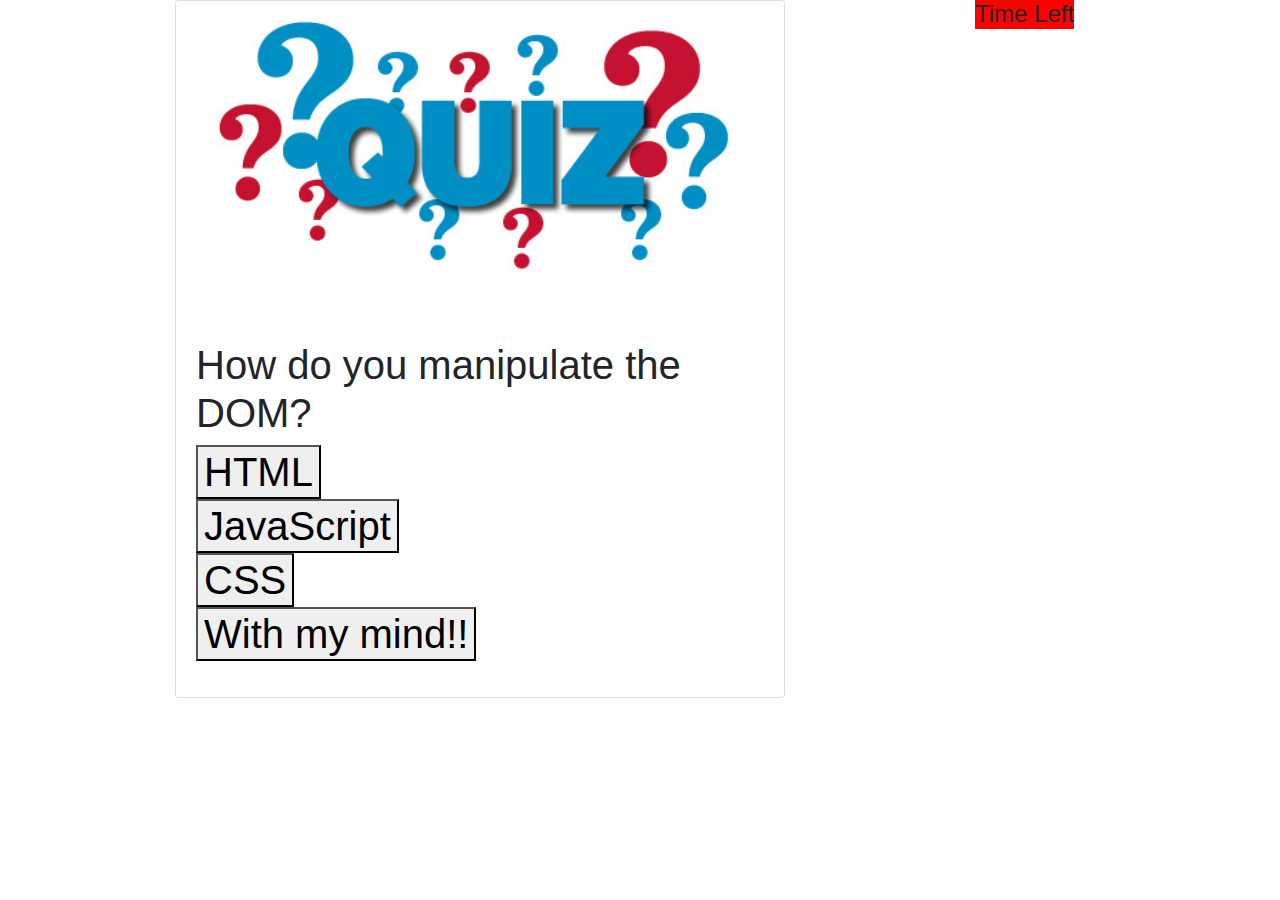
<file: index.html>
<!DOCTYPE html>
<html lang="en">
<head>
    <meta charset="UTF-8">
    <meta name="viewport" content="width=device-width, initial-scale=1.0">
    <title>Quiz</title>
    
    <link rel="stylesheet" href="./reset.css"></link>
    <link rel="stylesheet" href="https://stackpath.bootstrapcdn.com/bootstrap/4.5.2/css/bootstrap.min.css" integrity="sha384-JcKb8q3iqJ61gNV9KGb8thSsNjpSL0n8PARn9HuZOnIxN0hoP+VmmDGMN5t9UJ0Z" crossorigin="anonymous">
    <link rel="stylesheet" href="./style.css"></link>
</head>
<body>
    <!-- Timer until quiz ends and displays high score page -->
    <div class = "container col-2-sm mx-auto w-25 d-flex float-right">
        <h4 class = "timer">Time Left</h4>
    
    </div>
  <!-- Added container to hold the quiz questions -->
  <!-- Gave the container a flex option to help with appearance on small screen devices -->
  <h1 class = "container col-6 mx-auto w-50 d-flex">
   
    <article class="card" style="width: 40rem;">
    <img src="./Assets/quiz.jpg" class="card-img-top" alt="Quiz">
    <div class="card-body">
      <p class="card-text">
        <ul class="Questions">
          <h1 id = "q">Quiz Questions</h1>
          
          <li>
            
            <button  id = "a1">Answer 1</button>
            
          </li>
          
          <li>
            
            <button id = "a2">Answer 2</button>
          
          </li>
          
          <li>
            <button id = "a3">Answer 3</button>
          
          </li>
          
          <li>
            <button  id = "a4">Answer 4</button>
          
          </li>


        </ul>

      </p>
    </div>
   </article>
</h1>



    <script src= script.js></script>
</body>
</html>
</file>
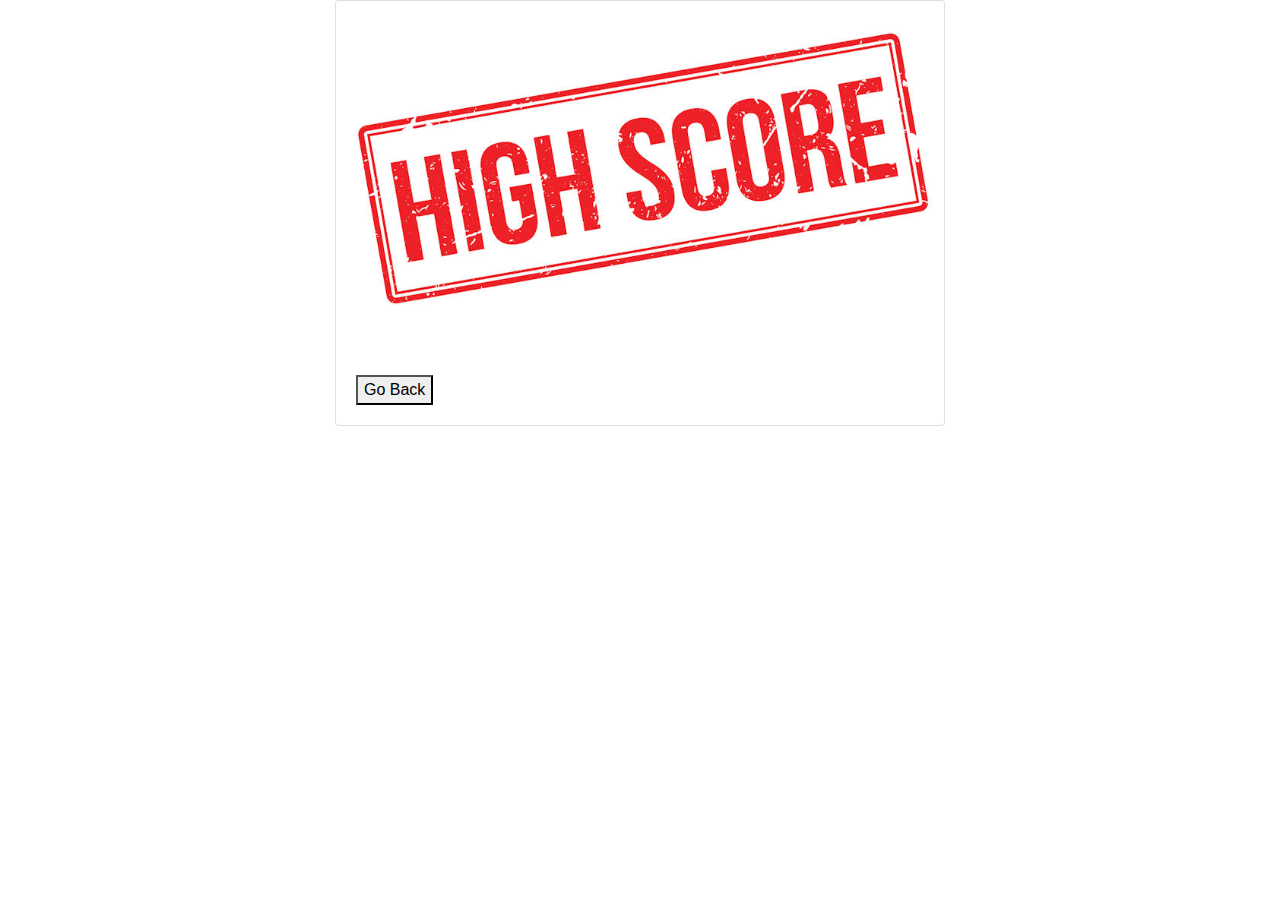
<file: highscore.html>
<!DOCTYPE html>
<html lang="en">

<head>
  <meta charset="UTF-8">
  <meta name="viewport" content="width=device-width, initial-scale=1.0">
  <title>High Scores</title>

  <style rel="stylesheet" href="reset.css"></style>
  <style rel="stylesheet" href="styles.css"></style>
  <link rel="stylesheet" href="https://stackpath.bootstrapcdn.com/bootstrap/4.5.2/css/bootstrap.min.css"
    integrity="sha384-JcKb8q3iqJ61gNV9KGb8thSsNjpSL0n8PARn9HuZOnIxN0hoP+VmmDGMN5t9UJ0Z" crossorigin="anonymous">
</head>

<body>
  <!-- Added container to hold the high score list -->
  <!-- Gave the container a flex option to help with appearance on small screen devices -->
  <div class="container col-4-md mx-auto w-50 d-flex">

    <article class="card" style="width: 50rem;">
      <img src="./Assets/HighScore.jpg" class="card-img-top" alt="High Score">
      <div class="card-body">
        <p class="card-text">
        <ul class="high-score-list">



        </ul>

        </p>
        <a href="index.html"><button>Go Back</button></a>
      </div>
    </article>
  </div>

  <script>
    let highScores = [];
    
    highScores = JSON.parse(localStorage.getItem("highScores")) || [];
    
    console.log(highScores);
    
    let highScoresListEl = document.querySelector(".high-score-list");
    
    function renderHighScores() {

    

      // Render a new li for each high score
      for (var i = 0; i < highScores.length; i++) {
        let scores = highScores[i];

        var li = document.createElement("li");
        li.textContent = highScores[i].initials + "   " + highScores[i].score;


        highScoresListEl.appendChild(li);
      }
    };

    function init() {
      
      // Parsing the JSON string to an object
      let storedScores = JSON.parse(localStorage.getItem("highScores")) || [];

      // If scores were retrieved from localStorage, update the scores array to it
      if (storedScores !== null) {
        highScores = storedScores;
      }

      // Render todos to the DOM
      renderHighScores();
    };
    init();

  </script>
</body>

</html>
</file>
<file: style.css>
.timer {
    background-color: red;
    text-decoration-color: white;

};

#a1 {
   
    display: none;
};

#a2 {
   
    display: none;
};

#a3 {
    
    display: none;
};

#a4 {
    
    display: none;
};
</file>
